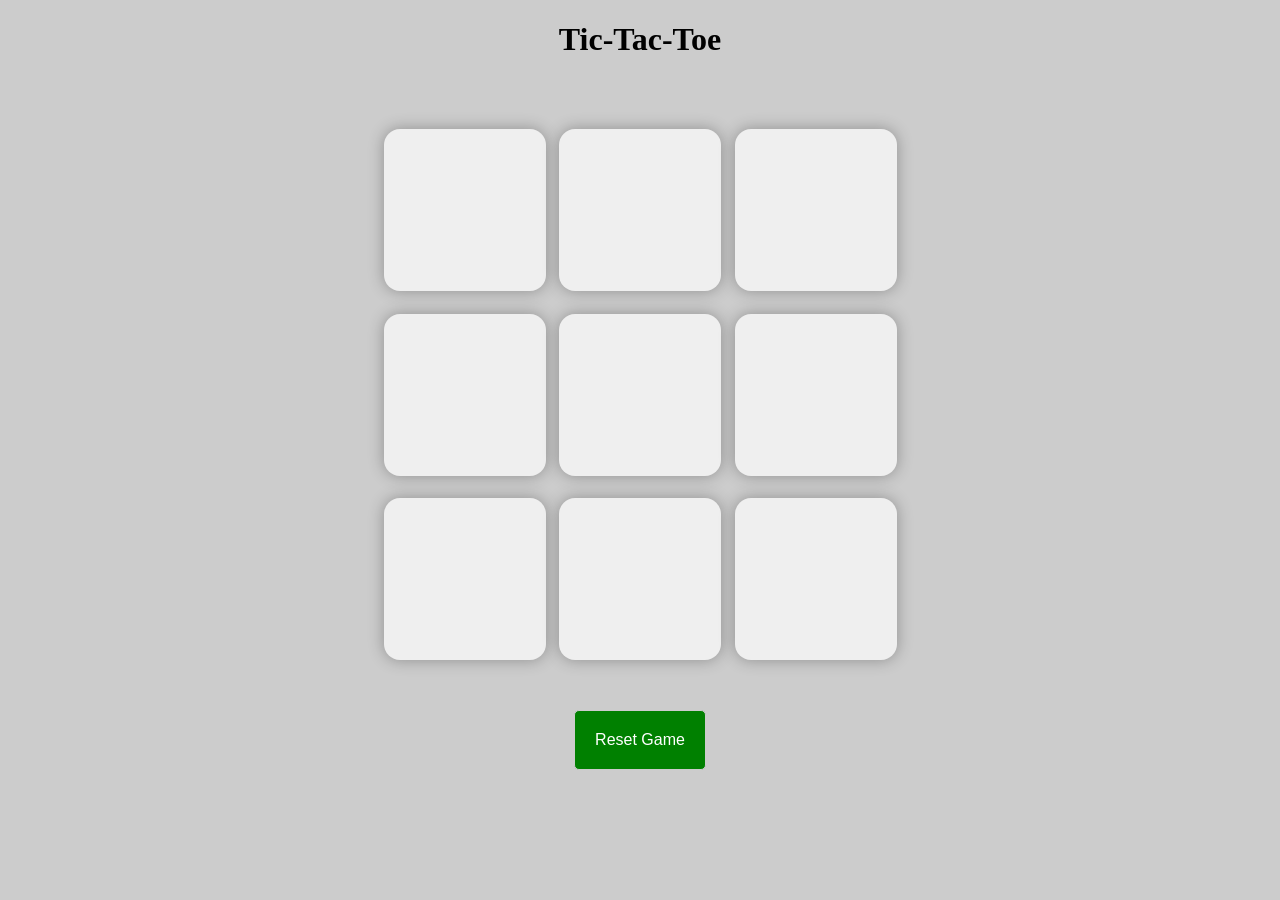
<file: Tic-Tac-Toe/index.html>
<!-- <!DOCTYPE html>
<html lang="en">
<head>
    <meta charset="UTF-8">
    <meta name="viewport" content="width=device-width, initial-scale=1.0">
    <title>Tic Tac Toe</title>
    <link rel="stylesheet" href="style.css">
</head>
<body>
    <div class="game-container">
        <h1>Tic Tac Toe</h1>
        <div class="status">Player X's turn</div>
        <div class="board">
            <div class="cell" data-index="0"></div>
            <div class="cell" data-index="1"></div>
            <div class="cell" data-index="2"></div>
            <div class="cell" data-index="3"></div>
            <div class="cell" data-index="4"></div>
            <div class="cell" data-index="5"></div>
            <div class="cell" data-index="6"></div>
            <div class="cell" data-index="7"></div>
            <div class="cell" data-index="8"></div>
        </div>
        <button class="reset-btn">Restart Game</button>
    </div>
    <script src="script.js"></script>
</body>
</html>
 -->

<!DOCTYPE html>
<html>
<head>
    <meta charset="utf-8">
    <meta name="viewport" content="width=device-width, initial-scale=1">
    <title>Tic-Tac-Toe Game</title>
    <link rel="stylesheet" href="style.css" />
</head>
<body>
    <div class="msg-container hide">
        <h2 id="msg">Winner</h2>
    </div>
    <main>
        <h1>Tic-Tac-Toe</h1>
        <div class="container">
            <div class="game">
                <button class="box"></button>
                <button class="box"></button>
                <button class="box"></button>
                <button class="box"></button>
                <button class="box"></button>
                <button class="box"></button>
                <button class="box"></button>
                <button class="box"></button>
                <button class="box"></button>

            </div>
       </div> 
                <button class="reset-btn">Reset Game</button>

    </main>
    <script src="script.js"></script>
</body>
</html>
</file>
<file: Tic-Tac-Toe/style.css>
/*body {
    font-family: Arial, sans-serif;
    background-color: #f4f4f9;
    display: flex;
    justify-content: center;
    align-items: center;
    height: 100vh;
    margin: 0;
}

.game-container {
    text-align: center;
}

.status {
    font-size: 1.5rem;
    margin-bottom: 20px;
    font-weight: bold;
}

.board {
    display: grid;
    grid-template-columns: repeat(3, 100px);
    grid-template-rows: repeat(3, 100px);
    gap: 5px;
    margin-bottom: 20px;
}

.cell {
    background-color: #fff;
    border: 2px solid #333;
    font-size: 2.5rem;
    font-weight: bold;
    display: flex;
    justify-content: center;
    align-items: center;
    cursor: pointer;
    user-select: none;
}

.cell:hover {
    background-color: #eaeaea;
}

/* Using classes to style text colors */
/*.cell.X { color: #3498db; }
.cell.O { color: #e74c3c; }

.reset-btn {
    padding: 10px 20px;
    font-size: 1rem;
    cursor: pointer;
    background-color: #2ecc71;
    color: white;
    border: none;
    border-radius: 5px;
}

.reset-btn:hover {
    background-color: #27ae60;
}*/
*/

*{
    margin: 0;
    padding: 0;
}

body{
    background-color: #cccccc;
    text-align: center;
}

.container{
    height: 70vh;
    display: flex;
    justify-content: center;
    align-items: center;
}

.game{
    height: 60vmin;
    width: 60vmin;
    display: flex;
    flex-wrap: wrap;
    align-items: center;
    justify-content: center;
    gap: 1.5vmin;
}

.box{
    width: 18vmin;
    height: 18vmin;
    border-radius: 1rem;
    border: none;
    box-shadow: 0 0 1rem rgba(0, 0, 0, 0.3); 
    color: brown;
    font-size: 30px;
}

.reset-btn{
    padding: 20px;
    font-size: 16px;
    background-color: green;
    border: 1px solid #ccc;
    border-radius: 5px;
    color: #fff;
    cursor: pointer;

}
.hide{
    display: none;
}
h2#msg {
    color: green;
}
</file>
